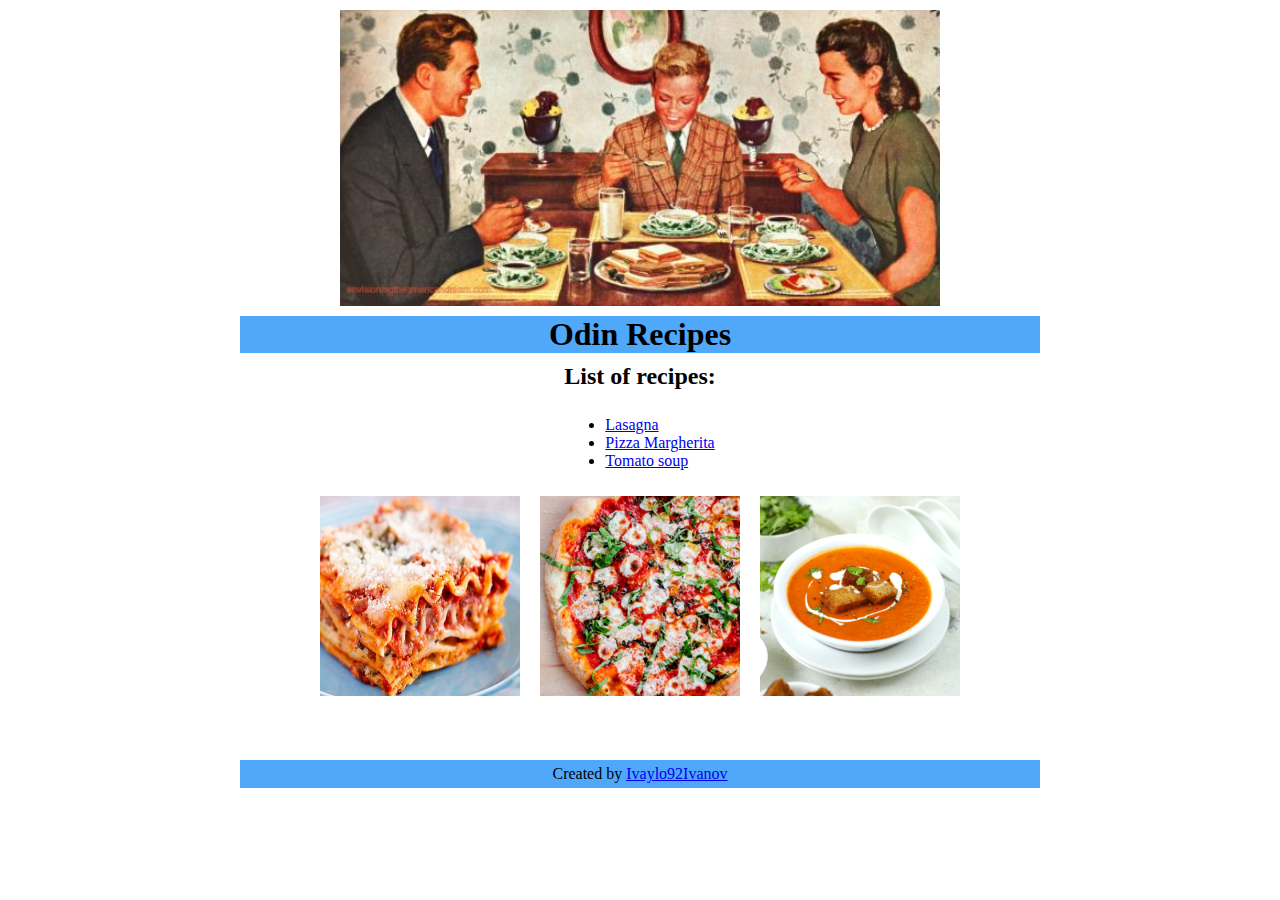
<file: index.html>
<!DOCTYPE html>
<html lang="en">
    <head>
        <meta charset="utf-8">
        <meta name="viewpoint" content="width=device-width, initial-scale=1.0">
        <title>Odin Recipes</title>
        <link rel="stylesheet" href="styles.css">
    </head>
    <body>
        <img width=600 class="homepage-image" src="images/family-eating.jpg" alt="family eating dinner">
        <h1>Odin Recipes</h1>
        <h2>List of recipes:</h2>
        <div class="homepage-list-container">
            <ul class="homepage-ul">
                <li><a href="recipes/lasagna.html">Lasagna</a></li>
                <li><a href="recipes/margherita.html">Pizza Margherita</a></li>
                <li><a href="recipes/tomato-soup.html">Tomato soup</a></li>
            </ul>
        </div> 
        <div class="recipes-flex-container">
            <a title="lasagna" class="lasagna-recipe-image" href="recipes/lasagna.html"><img height=200 width=200 src="images/lasagna.jpg" alt="lasagna"></a>
            <a title="pizza margherita" class="margherita-recipe-image" href="recipes/margherita.html"><img height=200 width=200 src="images/margherita.jpg" alt="pizza margherita"></a>
            <a title="tomato soup" class="tomato-soup-recipe-image" href="recipes/tomato-soup.html"><img height=200 width=200 src="images/tomato-soup.jpg" alt="tomato soup"></a>
        </div>
    </body>
    <footer>
        <p>Created by <a href="https://github.com/Ivaylo92Ivanov" target="_blank">Ivaylo92Ivanov</a></p>
    </footer>
</html>
</file>
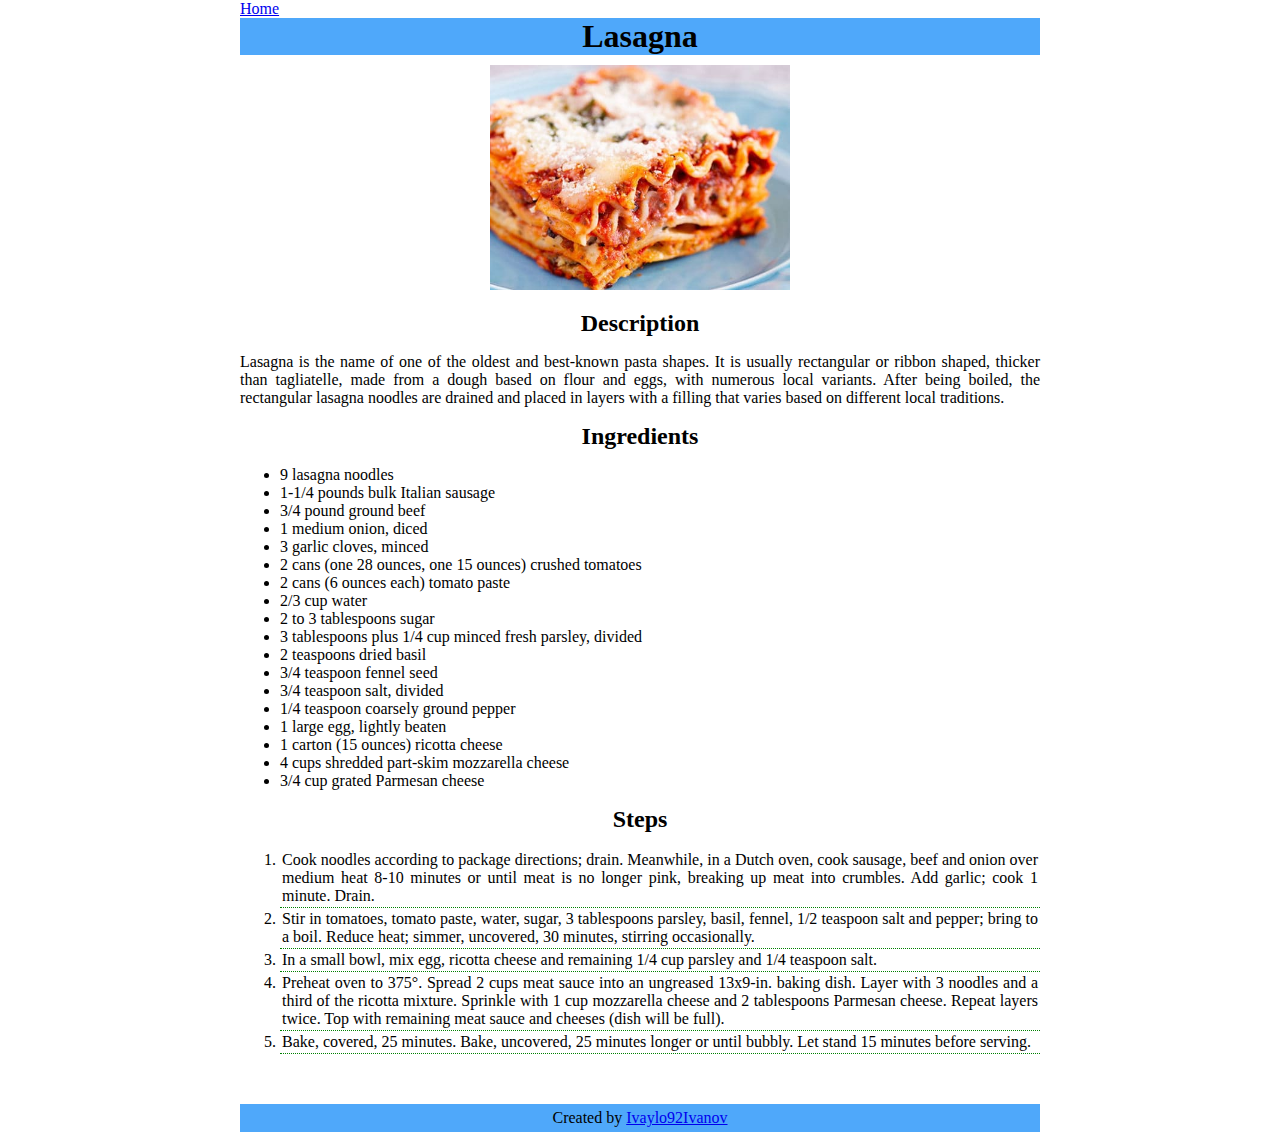
<file: recipes/lasagna.html>
<!DOCTYPE html>
<html lang="en">
    <head>
        <meta charset="utf-8">
        <meta name="viewpoint" content="width=device-width, initial-scale=1.0">
        <title>Lasagna</title>
        <link rel="stylesheet" href="../styles.css">
    </head>
    <body>
        <a href="../index.html">Home</a>
        <h1>Lasagna</h1>
        <img class="page-image" width=300 src="../images/lasagna.jpg" alt="picture of lasagna">
        <h2>Description</h2>
            <p class="description-paragraph">
                Lasagna is the name of one of the oldest and best-known pasta shapes. It is 
                usually rectangular or ribbon shaped, thicker than tagliatelle, made from a 
                dough based on flour and eggs, with numerous local variants. After being 
                boiled, the rectangular lasagna noodles are drained and placed in layers with 
                a filling that varies based on different local traditions. 
            </p>
        <h2>Ingredients</h2>
            <ul>
                <li>9 lasagna noodles</li>
                <li>1-1/4 pounds bulk Italian sausage</li>
                <li>3/4 pound ground beef</li>
                <li>1 medium onion, diced</li>
                <li>3 garlic cloves, minced</li>
                <li>2 cans (one 28 ounces, one 15 ounces) crushed tomatoes</li>
                <li>2 cans (6 ounces each) tomato paste</li>
                <li>2/3 cup water</li>
                <li>2 to 3 tablespoons sugar</li>
                <li>3 tablespoons plus 1/4 cup minced fresh parsley, divided</li>
                <li>2 teaspoons dried basil</li>
                <li>3/4 teaspoon fennel seed</li>
                <li>3/4 teaspoon salt, divided</li>
                <li>1/4 teaspoon coarsely ground pepper</li>
                <li>1 large egg, lightly beaten</li>
                <li>1 carton (15 ounces) ricotta cheese</li>
                <li>4 cups shredded part-skim mozzarella cheese</li>
                <li>3/4 cup grated Parmesan cheese</li>
            </ul>
        <h2>Steps</h2>
            <ol>
                <li>
                    Cook noodles according to package directions; drain. Meanwhile, in a 
                    Dutch oven, cook sausage, beef and onion over medium heat 8-10 minutes 
                    or until meat is no longer pink, breaking up meat into crumbles. Add 
                    garlic; cook 1 minute. Drain.
                </li>
                <li>
                    Stir in tomatoes, tomato paste, water, sugar, 3 tablespoons parsley, 
                    basil, fennel, 1/2 teaspoon salt and pepper; bring to a boil. Reduce 
                    heat; simmer, uncovered, 30 minutes, stirring occasionally.
                </li>
                <li>
                    In a small bowl, mix egg, ricotta cheese and remaining 1/4 cup 
                    parsley and 1/4 teaspoon salt.
                </li>
                <li>
                    Preheat oven to 375°. Spread 2 cups meat sauce into an ungreased 13x9-in.
                     baking dish. Layer with 3 noodles and a third of the ricotta mixture. 
                     Sprinkle with 1 cup mozzarella cheese and 2 tablespoons Parmesan cheese. 
                     Repeat layers twice. Top with remaining meat sauce and cheeses (dish will 
                    be full).
                </li>
                <li>
                    Bake, covered, 25 minutes. Bake, uncovered, 25 minutes longer or until bubbly. 
                    Let stand 15 minutes before serving.
                </li>
            </ol>
    </body>
    <footer>
        <p>Created by <a href="https://github.com/Ivaylo92Ivanov" target="_blank">Ivaylo92Ivanov</a></p>
    </footer>
</html>
</file>
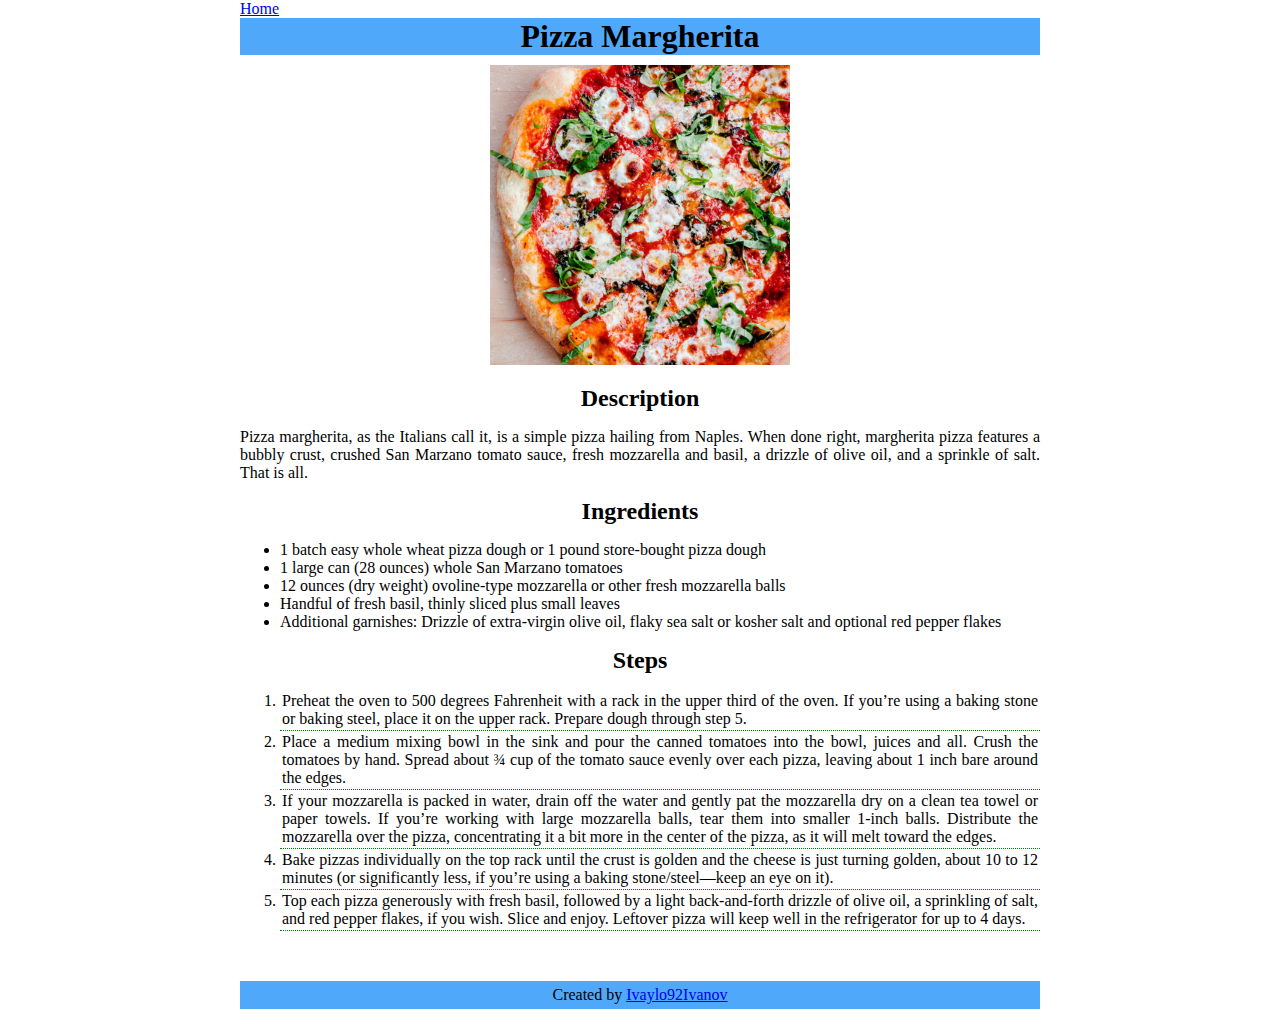
<file: recipes/margherita.html>
<!DOCTYPE html>
<html lang="en">
    <head>
        <meta charset="utf-8">
        <meta name="viewpoint" content="width=device-width, initial-scale=1.0">
        <title>Pizza Margherita</title>
        <link rel="stylesheet" href="../styles.css">
    </head>
    <body>
        <a href="../index.html">Home</a>
        <h1>Pizza Margherita</h1>
        <img class="page-image" width=300 src="../images/margherita.jpg" alt="Pizza Margherita">
        <h2>Description</h2>
            <p class="description-paragraph">
                Pizza margherita, as the Italians call it, is a simple pizza hailing from 
                Naples. When done right, margherita pizza features a bubbly crust, crushed 
                San Marzano tomato sauce, fresh mozzarella and basil, a drizzle of olive oil,
                 and a sprinkle of salt. That is all.
            </p>
        <h2>Ingredients</h2>
            <ul>
                <li>1 batch easy whole wheat pizza dough or 1 pound store-bought pizza dough</li>
                <li>1 large can (28 ounces) whole San Marzano tomatoes</li>
                <li>12 ounces (dry weight) ovoline-type mozzarella or other fresh mozzarella balls</li>
                <li>Handful of fresh basil, thinly sliced plus small leaves</li>
                <li>Additional garnishes: Drizzle of extra-virgin olive oil, flaky sea salt or kosher salt and optional red pepper flakes</li>
            </ul>
        <h2>Steps</h2>
            <ol>
                <li>
                    Preheat the oven to 500 degrees Fahrenheit with a rack in the upper 
                    third of the oven. If you’re using a baking stone or baking steel, 
                    place it on the upper rack. Prepare dough through step 5.
                </li>
                <li>
                    Place a medium mixing bowl in the sink and pour the canned tomatoes into 
                    the bowl, juices and all. Crush the tomatoes by hand. Spread about ¾ cup 
                    of the tomato sauce evenly over each pizza, leaving about 1 inch bare 
                    around the edges.
                </li>
                <li>
                    If your mozzarella is packed in water, drain off the water and gently 
                    pat the mozzarella dry on a clean tea towel or paper towels. If you’re 
                    working with large mozzarella balls, tear them into smaller 1-inch balls. 
                    Distribute the mozzarella over the pizza, concentrating it a bit more in 
                    the center of the pizza, as it will melt toward the edges.
                </li>
                <li>
                    Bake pizzas individually on the top rack until the crust is golden and the 
                    cheese is just turning golden, about 10 to 12 minutes (or significantly less, 
                    if you’re using a baking stone/steel—keep an eye on it).
                </li>
                <li>
                    Top each pizza generously with fresh basil, followed by a light back-and-forth 
                    drizzle of olive oil, a sprinkling of salt, and red pepper flakes, if you wish. 
                    Slice and enjoy. Leftover pizza will keep well in the refrigerator for up to 4 days.
                </li>
            </ol>
    </body>
    <footer>
        <p>Created by <a href="https://github.com/Ivaylo92Ivanov" target="_blank">Ivaylo92Ivanov</a></p>
    </footer>
</html>
</file>
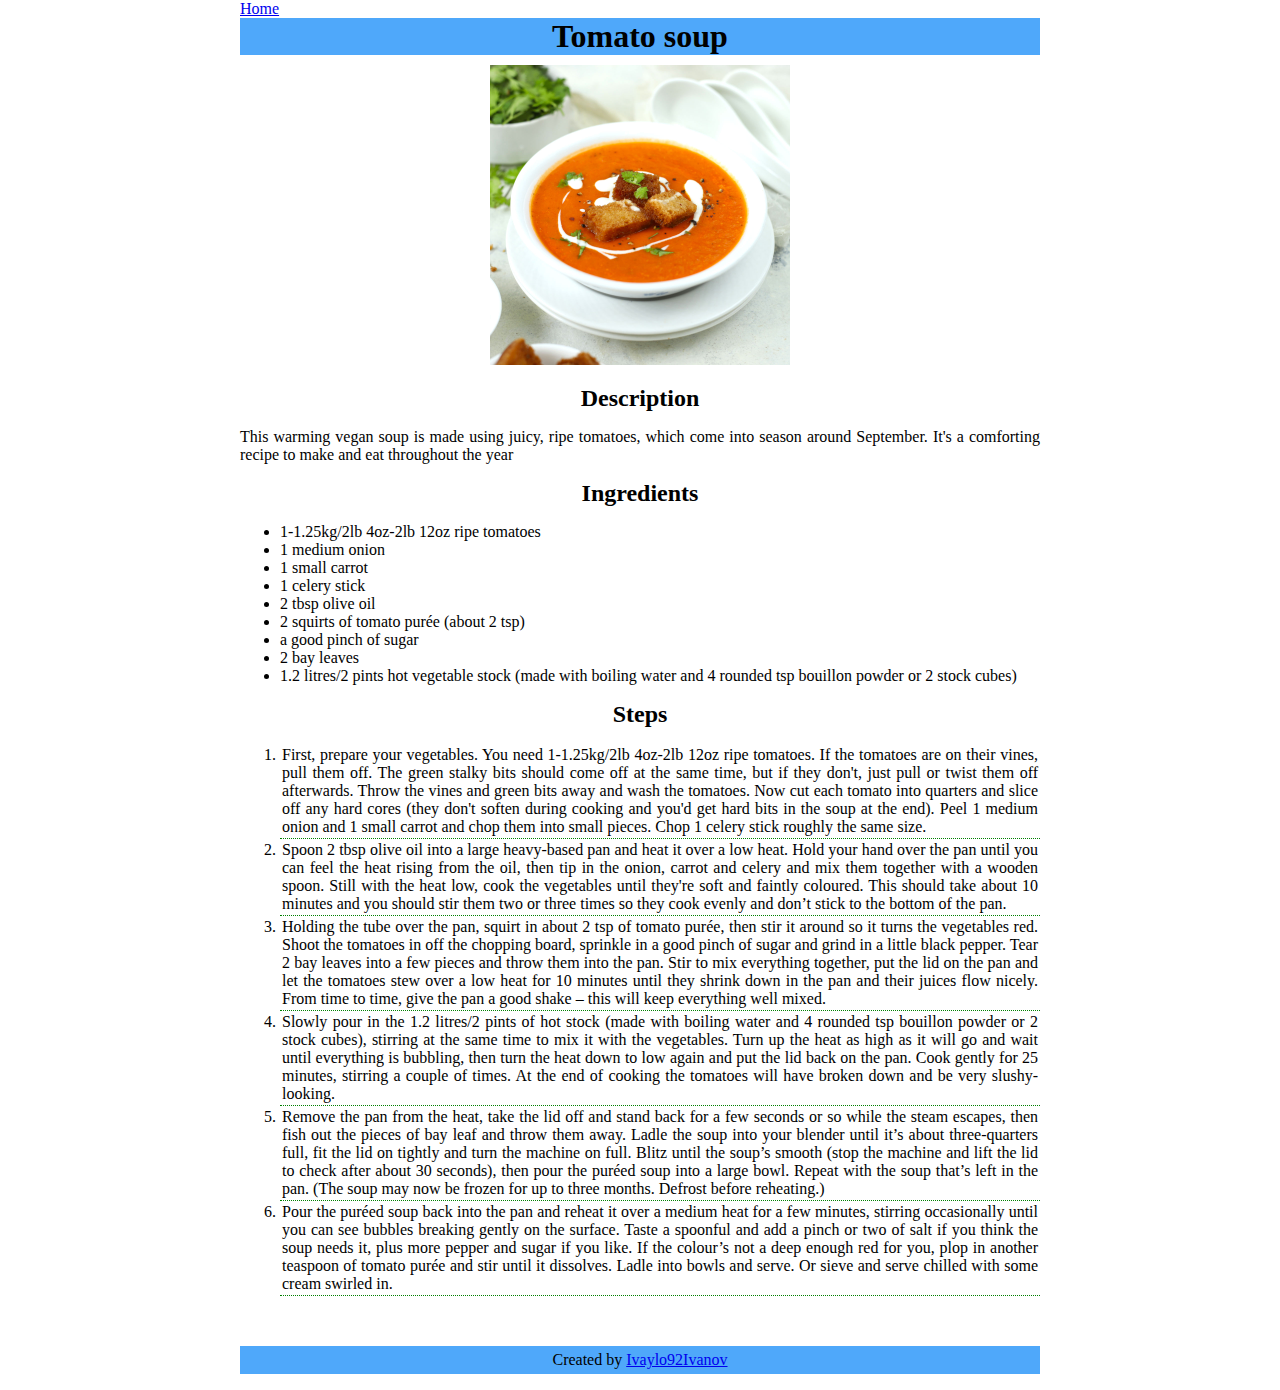
<file: recipes/tomato-soup.html>
<!DOCTYPE html>
<html lang=""en>
    <head>
        <meta charset="utf-8">
        <meta name="viewpoint" content="width=device-width, initial-scale=1.0">
        <title>Tomato soup</title>
        <link rel="stylesheet" href="../styles.css">
    </head>
    <body>
        <a href="../index.html">Home</a>
        <h1>Tomato soup</h1>
        <img class="page-image" width=300 src="../images/tomato-soup.jpg" alt="Picture of tomato soup">
        <h2>Description</h2>
            <p class="description-paragraph">
                This warming vegan soup is made using juicy, ripe tomatoes, which come into 
                season around September. It's a comforting recipe to make and eat throughout 
                the year
            </p>
        <h2>Ingredients</h2>
            <ul>
                <li>1-1.25kg/2lb 4oz-2lb 12oz ripe tomatoes</li>
                <li>1 medium onion</li>
                <li>1 small carrot</li>
                <li>1 celery stick</li>
                <li>2 tbsp olive oil</li>
                <li>2 squirts of tomato purée (about 2 tsp)</li>
                <li>a good pinch of sugar</li>
                <li>2 bay leaves</li>
                <li>
                    1.2 litres/2 pints hot vegetable stock 
                    (made with boiling water and 4 rounded tsp bouillon 
                    powder or 2 stock cubes)
                </li>
            </ul>
        <h2>Steps</h2>
            <ol>
                <li>
                    First, prepare your vegetables. You need 1-1.25kg/2lb 4oz-2lb 12oz ripe 
                    tomatoes. If the tomatoes are on their vines, pull them off. The green 
                    stalky bits should come off at the same time, but if they don't, just 
                    pull or twist them off afterwards. Throw the vines and green bits away 
                    and wash the tomatoes. Now cut each tomato into quarters and slice off 
                    any hard cores (they don't soften during cooking and you'd get hard bits 
                    in the soup at the end). Peel 1 medium onion and 1 small carrot and chop 
                    them into small pieces. Chop 1 celery stick roughly the same size.
                </li>
                <li>
                    Spoon 2 tbsp olive oil into a large heavy-based pan and heat it over a 
                    low heat. Hold your hand over the pan until you can feel the heat rising 
                    from the oil, then tip in the onion, carrot and celery and mix them 
                    together with a wooden spoon. Still with the heat low, cook the vegetables
                     until they're soft and faintly coloured. This should take about 10 minutes
                      and you should stir them two or three times so they cook evenly and don’t
                       stick to the bottom of the pan.
                </li>
                <li>
                    Holding the tube over the pan, squirt in about 2 tsp of tomato purée, then 
                    stir it around so it turns the vegetables red. Shoot the tomatoes in off 
                    the chopping board, sprinkle in a good pinch of sugar and grind in a little 
                    black pepper. Tear 2 bay leaves into a few pieces and throw them into the 
                    pan. Stir to mix everything together, put the lid on the pan and let the 
                    tomatoes stew over a low heat for 10 minutes until they shrink down in the 
                    pan and their juices flow nicely. From time to time, give the pan a good 
                    shake – this will keep everything well mixed.
                </li>
                <li>
                    Slowly pour in the 1.2 litres/2 pints of hot stock (made with boiling water 
                    and 4 rounded tsp bouillon powder or 2 stock cubes), stirring at the same 
                    time to mix it with the vegetables. Turn up the heat as high as it will go 
                    and wait until everything is bubbling, then turn the heat down to low again 
                    and put the lid back on the pan. Cook gently for 25 minutes, stirring a 
                    couple of times. At the end of cooking the tomatoes will have broken down 
                    and be very slushy-looking.
                </li>
                <li>
                    Remove the pan from the heat, take the lid off and stand back for a few 
                    seconds or so while the steam escapes, then fish out the pieces of bay leaf 
                    and throw them away. Ladle the soup into your blender until it’s about 
                    three-quarters full, fit the lid on tightly and turn the machine on full. 
                    Blitz until the soup’s smooth (stop the machine and lift the lid to check 
                    after about 30 seconds), then pour the puréed soup into a large bowl. Repeat 
                    with the soup that’s left in the pan. (The soup may now be frozen for up to 
                    three months. Defrost before reheating.)
                </li>
                <li>
                    Pour the puréed soup back into the pan and reheat it over a medium heat for 
                    a few minutes, stirring occasionally until you can see bubbles breaking 
                    gently on the surface. Taste a spoonful and add a pinch or two of salt if 
                    you think the soup needs it, plus more pepper and sugar if you like. If the 
                    colour’s not a deep enough red for you, plop in another teaspoon of tomato 
                    purée and stir until it dissolves. Ladle into bowls and serve. Or sieve and 
                    serve chilled with some cream swirled in.
                </li>
            </ol>
    </body>
    <footer>
        <p>Created by <a href="https://github.com/Ivaylo92Ivanov" target="_blank">Ivaylo92Ivanov</a></p>
    </footer>
</html>
</file>
<file: styles.css>
body {
    max-width: 800px; 
    margin: 0px auto;
}

.homepage-image {
    display: block;
    padding: 10px;
    margin: 0px auto;
}

.page-image {
    display: block;
    margin: 0 auto;
    padding: 10px;
}

h1 {
    background-color: rgb(79, 168, 250);
    text-align: center;
    max-width: 800px;
    margin: 0px auto;
}

h2 {
    margin: 10px;
    text-align: center;
}

.description-paragraph {
    text-align: justify;
    text-justify: inter-word;
}

li {
    text-align: justify;
    text-justify: inter-word;
}

ol li {
    padding: 2px;
    border-bottom: 1px dotted green;
}

.homepage-list-container {
    text-align: center;
}

ul.homepage-ul {
    display: inline-block;
}

.recipes-flex-container {
    display: flex;
    justify-content: center;
}

.lasagna-recipe-image,
.margherita-recipe-image,
.tomato-soup-recipe-image {
    padding: 10px;
}

a:hover {
    background-color: rgb(79, 168, 250);
    
}

footer {
    background-color: rgb(79, 168, 250);
    margin-top: 50px;
    text-align: center;
}

footer p {
    padding: 5px;
}
</file>
